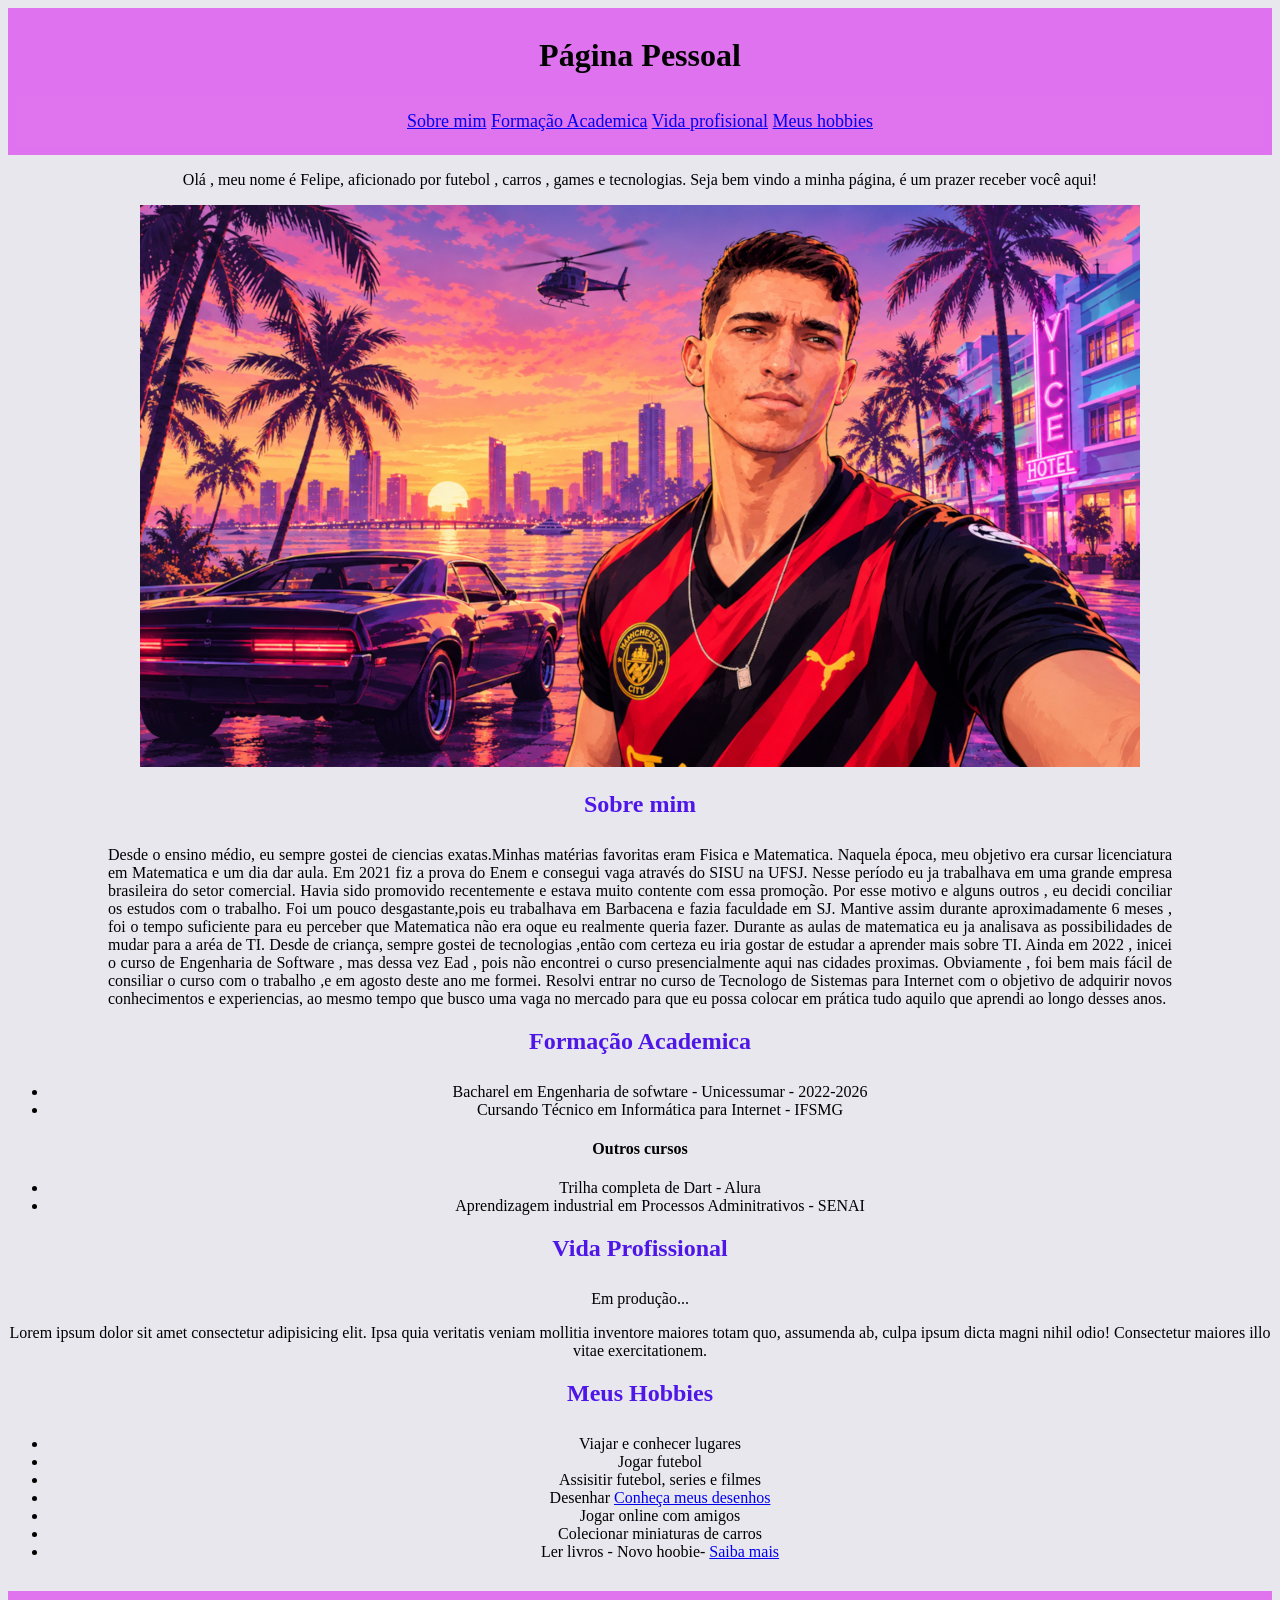
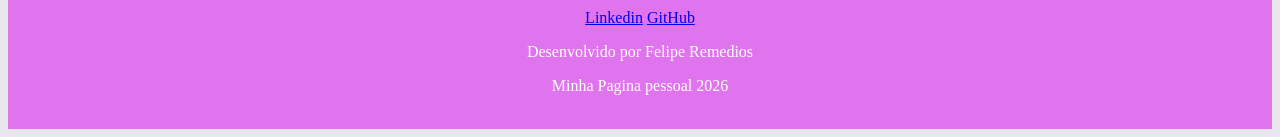
<file: index.html>
<!DOCTYPE html>
<html lang="pt-br">
<head>
    <meta charset="UTF-8">
    <meta name="viewport" content="width=device-width, initial-scale=1.0">
    <title>Document</title>
    <link rel="stylesheet" href="style.css">
</head>
<body>
    <header>
        <h1>Página Pessoal</h1>
        <nav>
            <a href="#Sobre">Sobre mim</a>
            <a href="#Formação">Formação Academica</a>
            <a href="#profissional">Vida profisional</a>
            <a href="#hobbies">Meus hobbies</a>
        </nav>
    </header>

    <main>
        <section id = "Sobre">
           <div class="textos0"><p>Olá , meu nome é Felipe, aficionado por futebol , carros , games e tecnologias. 
            Seja bem vindo a minha página, é um prazer receber você aqui!
           </p>
            </div>
            <div class="container"><img src="img/redimensionada.png" alt=""></div>
             <h2>Sobre mim</h2>
            <div class="textos">
            <p>Desde o ensino médio, eu sempre gostei de ciencias exatas.Minhas matérias favoritas eram Fisica e Matematica. Naquela época, meu objetivo
            era cursar licenciatura em Matematica e um dia dar aula. Em 2021 fiz a prova do Enem e consegui vaga através do SISU na UFSJ. Nesse período eu ja trabalhava em uma grande empresa brasileira do setor comercial. Havia sido promovido recentemente 
            e estava muito contente com essa promoção. Por esse motivo e alguns outros , eu decidi conciliar os estudos com o trabalho. Foi um pouco desgastante,pois eu trabalhava em Barbacena e fazia faculdade em SJ. Mantive assim durante aproximadamente 6 meses , foi o tempo suficiente para eu perceber que Matematica não era oque eu realmente queria fazer. Durante as aulas de matematica eu ja analisava as possibilidades de mudar para a  aréa de TI. Desde de criança, sempre gostei de tecnologias ,então com certeza eu iria gostar de estudar a aprender mais sobre TI.
            Ainda em 2022 , inicei o curso de Engenharia de Software , mas dessa vez Ead , pois não encontrei o curso presencialmente aqui nas cidades proximas.
            Obviamente , foi bem mais fácil de consiliar o curso com o trabalho ,e em agosto deste ano me formei. Resolvi entrar no curso de Tecnologo de Sistemas para Internet com o objetivo de adquirir novos conhecimentos e experiencias, ao mesmo tempo que busco uma vaga no mercado para que eu possa colocar em prática tudo aquilo que aprendi ao longo desses anos.
             </p> </div>   
        </section>

        <section id="Formação">
            <h2>Formação Academica</h2>
            <div class="lista1">
                <ul>
                    <li>Bacharel em Engenharia de sofwtare - Unicessumar - 2022-2026</li>
                    <li> Cursando Técnico em Informática para Internet - IFSMG</li>
                </ul>
            </div>
                
            <h4>Outros cursos</h4>
            <ul>
                <li>Trilha completa de Dart - Alura</li>
                <li>Aprendizagem industrial em Processos Adminitrativos - SENAI</li>
            </ul>
            
            <section id="Profissional">
                <h2>Vida Profissional</h2>
                <p>Em produção...</p>
                <p>Lorem ipsum dolor sit amet consectetur adipisicing elit. Ipsa quia veritatis veniam mollitia inventore maiores totam quo, assumenda ab, culpa ipsum dicta magni nihil odio! Consectetur maiores illo vitae exercitationem.</p>
            </section>
        </section>
        <section id="hobbies">
            <h2>Meus Hobbies</h2>
            <ul>
                <li>Viajar e conhecer lugares</li>
                <li>Jogar futebol </li>
                <li>Assisitir futebol, series e filmes</li>
                <li>Desenhar <a href="desenhos.html" target="_blank">Conheça meus desenhos</a></li>
                <li>Jogar online com amigos</li>
                <li>Colecionar miniaturas de carros</li>
                <li>Ler livros - Novo hoobie- <a href="livros.html" target="_blank" rel="next">Saiba mais</a></li>
            </ul>
        </section>

    </main>
<footer>

    <a href="www.linkedin.com/in/felipe-remedios-33370b232" target="_blank">Linkedin</a>
    <a href="https://github.com/feliper107" target="_blank">GitHub</a>

    <p>Desenvolvido por Felipe Remedios </p>
    <p>Minha Pagina pessoal 2026</p>
</footer>

    
</body>
</html>
</file>
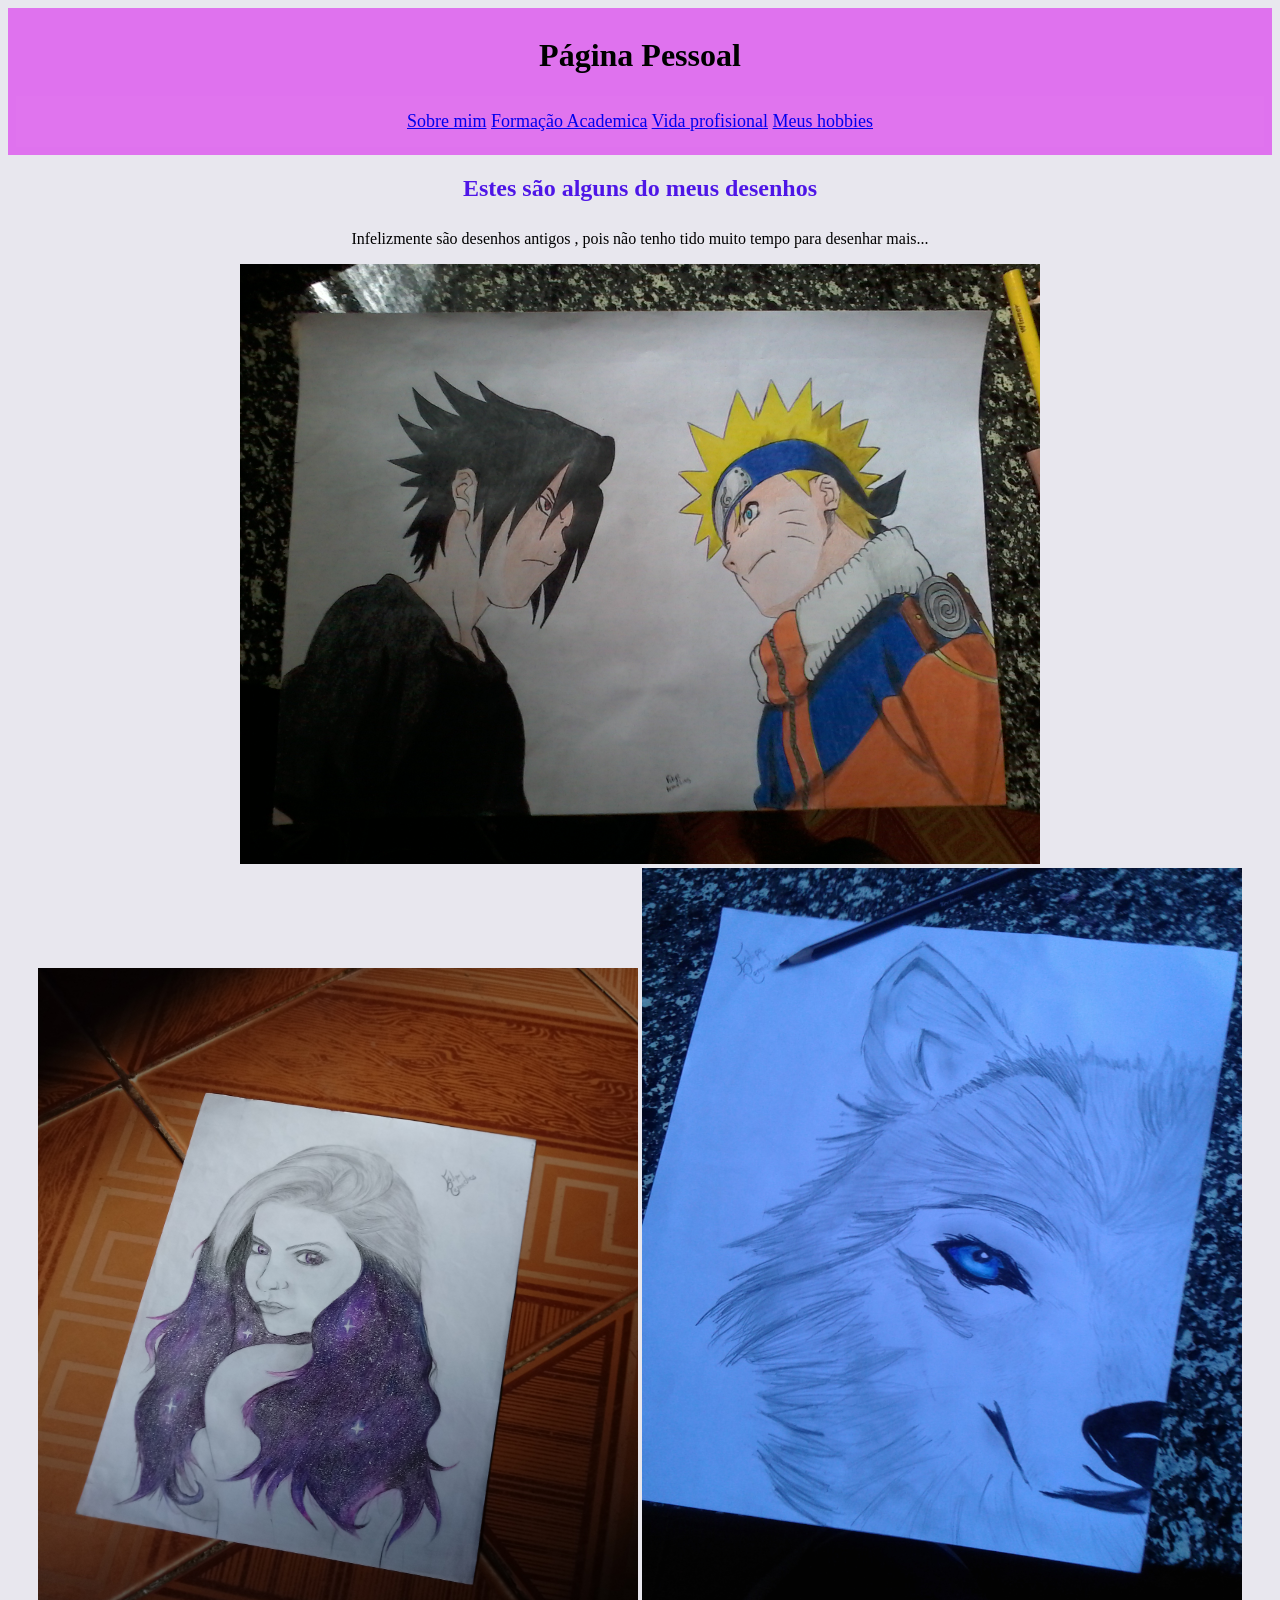
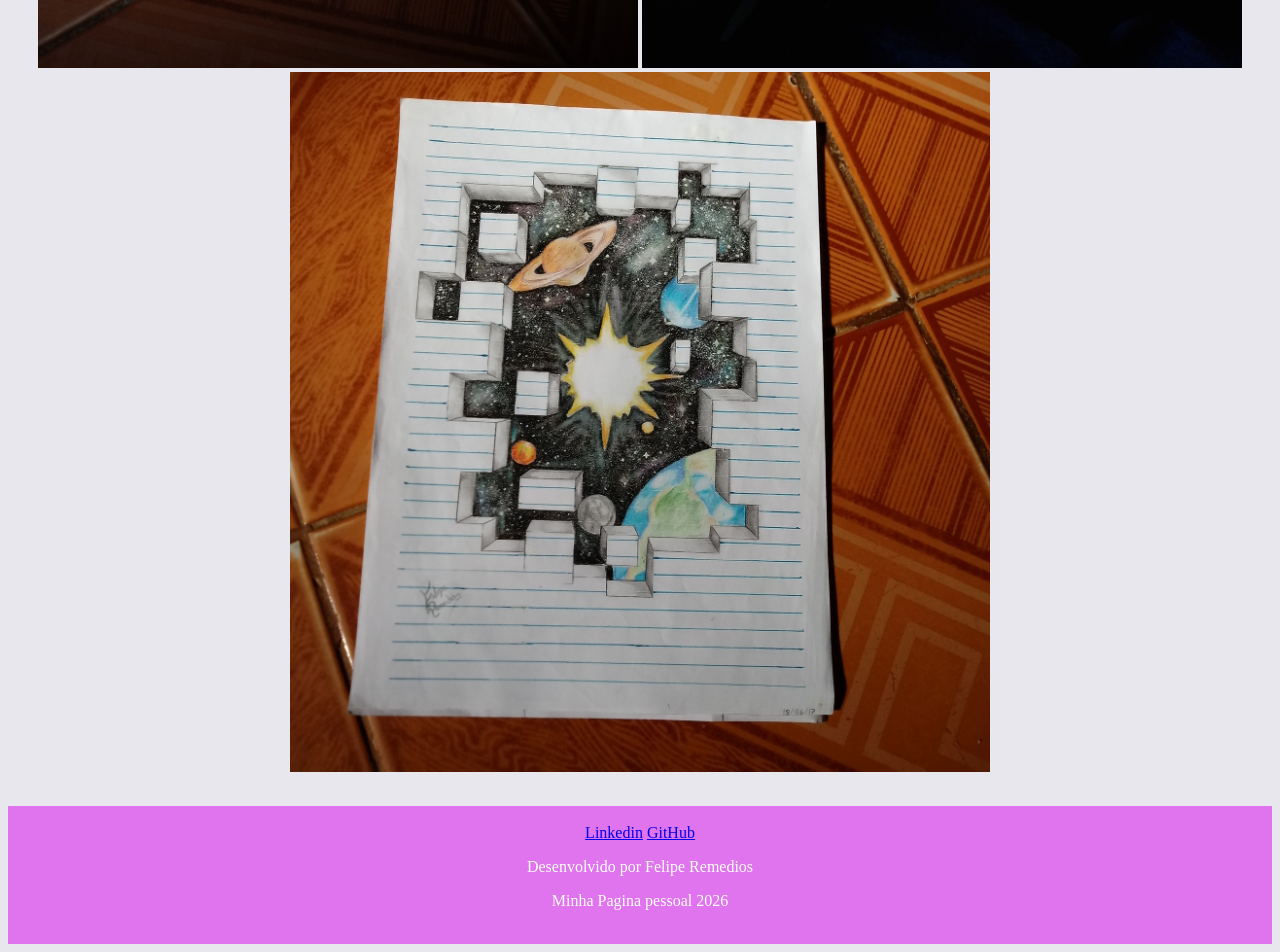
<file: desenhos.html>
<!DOCTYPE html>
<html lang="en">
<head>
    <meta charset="UTF-8">
    <meta name="viewport" content="width=device-width, initial-scale=1.0">
    <title>Document</title>
     <link rel="stylesheet" href="style.css">
</head>
<body>
    <header>
        <h1>Página Pessoal</h1>
        <nav>
            <a href="#Sobre">Sobre mim</a>
            <a href="#Formação">Formação Academica</a>
            <a href="#profissional">Vida profisional</a>
            <a href="#hobbies">Meus hobbies</a>
        </nav>
    </header>
    <main>
        <h2>Estes são alguns do meus desenhos</h2>
        <p>Infelizmente são desenhos antigos , pois não tenho tido muito tempo para desenhar mais...</p>
        <img src="img/20150225_144148.jpg" width="800" height="600" alt="desenho1">
        <img src="img/20170810_150304.jpg" width="600" height="700" alt="2">
        <img src="img/20161228_164451.jpg" width="600" height="800"alt="3">
        <img src="img/20170726_144404.jpg" width="700" height="700" alt="">

    </main>

    <footer>

    <a href="www.linkedin.com/in/felipe-remedios-33370b232" target="_blank">Linkedin</a>
    <a href="https://github.com/feliper107" target="_blank">GitHub</a>

    <p>Desenvolvido por Felipe Remedios </p>
    <p>Minha Pagina pessoal 2026</p>
</footer>
</body>
</html>
</file>
<file: style.css>
body{
    background-color: rgb(232, 231, 238);
    text-align: center;


    header{
        text-align: center;
        padding: 8px;
         margin-top: 0px;
           background-color: hsl(293, 78%, 69%);
        

    }
    nav {
            background-color: #e074ee;
            text-align: center;
            padding: 15px 10px;
            font-family: 'Times New Roman', Times, serif;
            font-size: large;
        }
    

    h2 {
            color: #4e16e7;
            text-align: center;

            padding-bottom: 8px;
        }
    

    }
   .container {
        text-align: center;

    }
    
    .textos {
        text-align: justify;
        padding-left: 100px;
        padding-right: 100px;
    }
    .textos0{
        text-align: center;
        padding-left: 100px;
        padding-right: 100px;
        
    }

    footer {
             background-color: #e074ee;
            color: #ffffff;
            text-align: center;
            padding: 18px;
            margin-top: 30px;
        }
</file>
